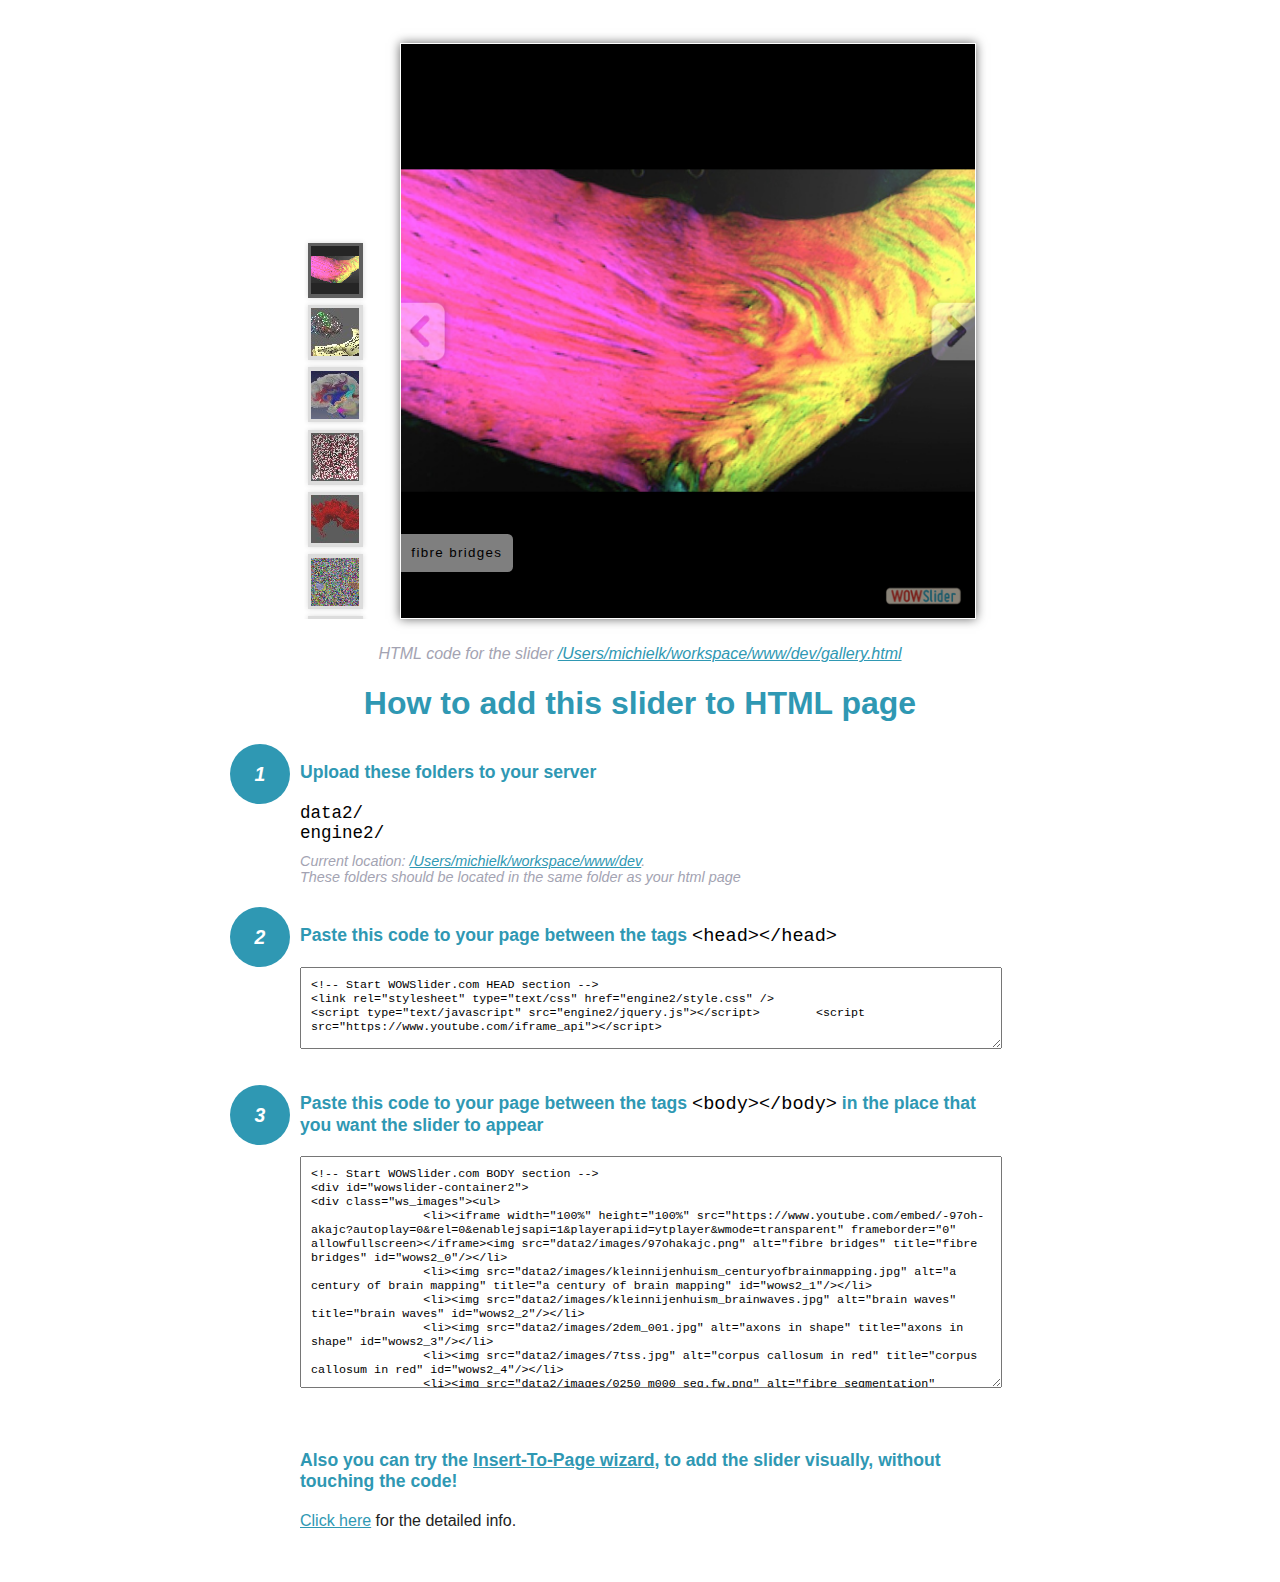
<file: dev/gallery-howto.html>
<!DOCTYPE html>
<html>
<head>
	<title>WOWSlider</title>
	<meta http-equiv="content-type" content="text/html; charset=utf-8" />
	<meta name="description" content="WOWSlider" />
	
	<!-- Start WOWSlider.com HEAD section --> <!-- add to the <head> of your page -->
	<link rel="stylesheet" type="text/css" href="engine2/style.css" />
	<script type="text/javascript" src="engine2/jquery.js"></script>	<script src="https://www.youtube.com/iframe_api"></script>

	<!-- End WOWSlider.com HEAD section -->


<style>
.instuction {
	font-family: sans-serif, Arial;
	display: block;
	margin: 0 auto;
	max-width: 820px;
	width: 100%;
	padding: 0 70px;
	color: #222;
	-webkit-box-sizing: border-box;
	-moz-box-sizing: border-box;
	box-sizing: border-box;
}
.instuction h1 img {
	max-width: 170px;
	vertical-align: middle;
	margin-bottom: 10px;
}
.instuction h1 {
	color: #2F98B3;
	text-align: center;
}
.instuction h2 {
	position: relative;
	font-size: 1.1em;
	color: #2F98B3;
	margin-bottom: 20px;
	margin-top: 40px;
}
.instuction h2 span.num {
	position: absolute;
	left: -70px;
	top: -18px;
	display: inline-block;
	vertical-align: middle;
	font-style: italic;
	font-size: 1.1em;
	width: 60px;
	height: 60px;
	line-height: 60px;
	text-align: center;
	background: #2F98B3;
	color: #fff;
	border-radius: 50%;
}
.instuction .mono {
	color: #000;
	font-family: monospace;
	font-size: 1.3em;
	font-weight: normal;
}
.instuction li.mono {
	font-size: 1.5em;
}

.instuction ul {
	font-size: 0.9em;
	margin-top: 0;
	padding-left: 0;
	list-style: none;
}
.instuction .note {
	color: #A3A3B2;
	font-style: italic;
	padding-top: 10px;
}
.instuction p.note {
	text-align: center;
	padding-top: 0;
	margin-top: 4px;
}
.instuction textarea {
	font-size: 0.9em;
	min-height: 60px;
	padding: 10px;
	margin: 0;
	overflow: auto;
	max-width: 100%;
	width: 100%;
}
.instuction a,
.instuction a:visited {
	color: #2F98B3;
}
</style>


</head>
<body style="margin:auto">

<br>

<!-- Start WOWSlider.com BODY section --> <!-- add to the <body> of your page -->
<div id="wowslider-container2">
<div class="ws_images"><ul>
		<li><iframe width="100%" height="100%" src="https://www.youtube.com/embed/-97oh-akajc?autoplay=0&rel=0&enablejsapi=1&playerapiid=ytplayer&wmode=transparent" frameborder="0" allowfullscreen></iframe><img src="data2/images/97ohakajc.png" alt="fibre bridges" title="fibre bridges" id="wows2_0"/></li>
		<li><img src="data2/images/kleinnijenhuism_centuryofbrainmapping.jpg" alt="a century of brain mapping" title="a century of brain mapping" id="wows2_1"/></li>
		<li><img src="data2/images/kleinnijenhuism_brainwaves.jpg" alt="brain waves" title="brain waves" id="wows2_2"/></li>
		<li><img src="data2/images/2dem_001.jpg" alt="axons in shape" title="axons in shape" id="wows2_3"/></li>
		<li><img src="data2/images/7tss.jpg" alt="corpus callosum in red" title="corpus callosum in red" id="wows2_4"/></li>
		<li><img src="data2/images/0250_m000_seg.fw.png" alt="fibre segmentation" title="fibre segmentation" id="wows2_5"/></li>
		<li><img src="data2/images/brain_rainbow2_crop.jpg" alt="rainbow brain" title="rainbow brain" id="wows2_6"/></li>
		<li><img src="data2/images/fullmodel0001_exp.jpg" alt="bending bundle" title="bending bundle" id="wows2_7"/></li>
		<li><a href="http://wowslider.net"><img src="data2/images/stack+particles_crop.jpg" alt="http://wowslider.net/" title="particle cube" id="wows2_8"/></a></li>
		<li><img src="data2/images/tracts_crop.jpg" alt="tracts" title="tracts" id="wows2_9"/></li>
	</ul></div>
	<div class="ws_thumbs">
<div>
		<a href="#wows2_0" title="fibre bridges"><img src="data2/tooltips/97ohakajc.png" alt="" /></a>
		<a href="#wows2_1" title="a century of brain mapping"><img src="data2/tooltips/kleinnijenhuism_centuryofbrainmapping.jpg" alt="" /></a>
		<a href="#wows2_2" title="brain waves"><img src="data2/tooltips/kleinnijenhuism_brainwaves.jpg" alt="" /></a>
		<a href="#wows2_3" title="axons in shape"><img src="data2/tooltips/2dem_001.jpg" alt="" /></a>
		<a href="#wows2_4" title="corpus callosum in red"><img src="data2/tooltips/7tss.jpg" alt="" /></a>
		<a href="#wows2_5" title="fibre segmentation"><img src="data2/tooltips/0250_m000_seg.fw.png" alt="" /></a>
		<a href="#wows2_6" title="rainbow brain"><img src="data2/tooltips/brain_rainbow2_crop.jpg" alt="" /></a>
		<a href="#wows2_7" title="bending bundle"><img src="data2/tooltips/fullmodel0001_exp.jpg" alt="" /></a>
		<a href="#wows2_8" title="particle cube"><img src="data2/tooltips/stack+particles_crop.jpg" alt="" /></a>
		<a href="#wows2_9" title="tracts"><img src="data2/tooltips/tracts_crop.jpg" alt="" /></a>
	</div>
</div>
<div class="ws_script" style="position:absolute;left:-99%"><a href="http://wowslider.net">jquery slider</a> by WOWSlider.com v8.7.1m</div>
<div class="ws_shadow"></div>
</div>	
<script type="text/javascript" src="engine2/wowslider.js"></script>
<script type="text/javascript" src="engine2/script.js"></script>
<!-- End WOWSlider.com BODY section -->


<div class="instuction">
	<p class="note">HTML code for the slider <a href="file:////Users/michielk/workspace/www/dev/gallery.html">/Users/michielk/workspace/www/dev/gallery.html</a></p>

	<h1>
		How to add this slider to HTML page
	</h1>

	<h2><span class="num">1</span> Upload these folders to your server</h2>
	<ul>
		<li class="mono">data2/</li>
		<li class="mono">engine2/</li>
		<li class="note">Current location: <a href="file:////Users/michielk/workspace/www/dev">/Users/michielk/workspace/www/dev</a>. <br>These folders should be located in the same folder as your html page</li>
	</ul>

	<h2><span class="num">2</span> Paste this code to your page between the tags <span class="mono">&lt;head&gt;&lt;/head&gt;</span></h2>
	<textarea onclick="this.select()">&lt;!-- Start WOWSlider.com HEAD section --&gt;
&lt;link rel=&quot;stylesheet&quot; type=&quot;text/css&quot; href=&quot;engine2/style.css&quot; /&gt;
&lt;script type=&quot;text/javascript&quot; src=&quot;engine2/jquery.js&quot;&gt;&lt;/script&gt;	&lt;script src=&quot;https://www.youtube.com/iframe_api&quot;&gt;&lt;/script&gt;

&lt;!-- End WOWSlider.com HEAD section --&gt;</textarea>


	<h2><span class="num" style="top: -8px;">3</span> Paste this code to your page between the tags <span class="mono">&lt;body&gt;&lt;/body&gt;</span> in the place that you want the slider to appear</h2>
	<textarea onclick="this.select()" rows="15">&lt;!-- Start WOWSlider.com BODY section --&gt;
&lt;div id=&quot;wowslider-container2&quot;&gt;
&lt;div class=&quot;ws_images&quot;&gt;&lt;ul&gt;
		&lt;li&gt;&lt;iframe width=&quot;100%&quot; height=&quot;100%&quot; src=&quot;https://www.youtube.com/embed/-97oh-akajc?autoplay=0&rel=0&enablejsapi=1&playerapiid=ytplayer&wmode=transparent&quot; frameborder=&quot;0&quot; allowfullscreen&gt;&lt;/iframe&gt;&lt;img src=&quot;data2/images/97ohakajc.png&quot; alt=&quot;fibre bridges&quot; title=&quot;fibre bridges&quot; id=&quot;wows2_0&quot;/&gt;&lt;/li&gt;
		&lt;li&gt;&lt;img src=&quot;data2/images/kleinnijenhuism_centuryofbrainmapping.jpg&quot; alt=&quot;a century of brain mapping&quot; title=&quot;a century of brain mapping&quot; id=&quot;wows2_1&quot;/&gt;&lt;/li&gt;
		&lt;li&gt;&lt;img src=&quot;data2/images/kleinnijenhuism_brainwaves.jpg&quot; alt=&quot;brain waves&quot; title=&quot;brain waves&quot; id=&quot;wows2_2&quot;/&gt;&lt;/li&gt;
		&lt;li&gt;&lt;img src=&quot;data2/images/2dem_001.jpg&quot; alt=&quot;axons in shape&quot; title=&quot;axons in shape&quot; id=&quot;wows2_3&quot;/&gt;&lt;/li&gt;
		&lt;li&gt;&lt;img src=&quot;data2/images/7tss.jpg&quot; alt=&quot;corpus callosum in red&quot; title=&quot;corpus callosum in red&quot; id=&quot;wows2_4&quot;/&gt;&lt;/li&gt;
		&lt;li&gt;&lt;img src=&quot;data2/images/0250_m000_seg.fw.png&quot; alt=&quot;fibre segmentation&quot; title=&quot;fibre segmentation&quot; id=&quot;wows2_5&quot;/&gt;&lt;/li&gt;
		&lt;li&gt;&lt;img src=&quot;data2/images/brain_rainbow2_crop.jpg&quot; alt=&quot;rainbow brain&quot; title=&quot;rainbow brain&quot; id=&quot;wows2_6&quot;/&gt;&lt;/li&gt;
		&lt;li&gt;&lt;img src=&quot;data2/images/fullmodel0001_exp.jpg&quot; alt=&quot;bending bundle&quot; title=&quot;bending bundle&quot; id=&quot;wows2_7&quot;/&gt;&lt;/li&gt;
		&lt;li&gt;&lt;a href=&quot;http://wowslider.net&quot;&gt;&lt;img src=&quot;data2/images/stack+particles_crop.jpg&quot; alt=&quot;http://wowslider.net/&quot; title=&quot;particle cube&quot; id=&quot;wows2_8&quot;/&gt;&lt;/a&gt;&lt;/li&gt;
		&lt;li&gt;&lt;img src=&quot;data2/images/tracts_crop.jpg&quot; alt=&quot;tracts&quot; title=&quot;tracts&quot; id=&quot;wows2_9&quot;/&gt;&lt;/li&gt;
	&lt;/ul&gt;&lt;/div&gt;
	&lt;div class=&quot;ws_thumbs&quot;&gt;
&lt;div&gt;
		&lt;a href=&quot;#wows2_0&quot; title=&quot;fibre bridges&quot;&gt;&lt;img src=&quot;data2/tooltips/97ohakajc.png&quot; alt=&quot;&quot; /&gt;&lt;/a&gt;
		&lt;a href=&quot;#wows2_1&quot; title=&quot;a century of brain mapping&quot;&gt;&lt;img src=&quot;data2/tooltips/kleinnijenhuism_centuryofbrainmapping.jpg&quot; alt=&quot;&quot; /&gt;&lt;/a&gt;
		&lt;a href=&quot;#wows2_2&quot; title=&quot;brain waves&quot;&gt;&lt;img src=&quot;data2/tooltips/kleinnijenhuism_brainwaves.jpg&quot; alt=&quot;&quot; /&gt;&lt;/a&gt;
		&lt;a href=&quot;#wows2_3&quot; title=&quot;axons in shape&quot;&gt;&lt;img src=&quot;data2/tooltips/2dem_001.jpg&quot; alt=&quot;&quot; /&gt;&lt;/a&gt;
		&lt;a href=&quot;#wows2_4&quot; title=&quot;corpus callosum in red&quot;&gt;&lt;img src=&quot;data2/tooltips/7tss.jpg&quot; alt=&quot;&quot; /&gt;&lt;/a&gt;
		&lt;a href=&quot;#wows2_5&quot; title=&quot;fibre segmentation&quot;&gt;&lt;img src=&quot;data2/tooltips/0250_m000_seg.fw.png&quot; alt=&quot;&quot; /&gt;&lt;/a&gt;
		&lt;a href=&quot;#wows2_6&quot; title=&quot;rainbow brain&quot;&gt;&lt;img src=&quot;data2/tooltips/brain_rainbow2_crop.jpg&quot; alt=&quot;&quot; /&gt;&lt;/a&gt;
		&lt;a href=&quot;#wows2_7&quot; title=&quot;bending bundle&quot;&gt;&lt;img src=&quot;data2/tooltips/fullmodel0001_exp.jpg&quot; alt=&quot;&quot; /&gt;&lt;/a&gt;
		&lt;a href=&quot;#wows2_8&quot; title=&quot;particle cube&quot;&gt;&lt;img src=&quot;data2/tooltips/stack+particles_crop.jpg&quot; alt=&quot;&quot; /&gt;&lt;/a&gt;
		&lt;a href=&quot;#wows2_9&quot; title=&quot;tracts&quot;&gt;&lt;img src=&quot;data2/tooltips/tracts_crop.jpg&quot; alt=&quot;&quot; /&gt;&lt;/a&gt;
	&lt;/div&gt;
&lt;/div&gt;
&lt;div class=&quot;ws_script&quot; style=&quot;position:absolute;left:-99%&quot;&gt;&lt;a href=&quot;http://wowslider.net&quot;&gt;jquery slider&lt;/a&gt; by WOWSlider.com v8.7.1m&lt;/div&gt;
&lt;div class=&quot;ws_shadow&quot;&gt;&lt;/div&gt;
&lt;/div&gt;	
&lt;script type=&quot;text/javascript&quot; src=&quot;engine2/wowslider.js&quot;&gt;&lt;/script&gt;
&lt;script type=&quot;text/javascript&quot; src=&quot;engine2/script.js&quot;&gt;&lt;/script&gt;
&lt;!-- End WOWSlider.com BODY section --&gt;</textarea>

<br><br>
<h2>Also you can try the <a href="http://wowslider.com/help/add-wowslider-to-page-2.html" target="_blank">Insert-To-Page wizard</a>, to add the slider visually, without touching the code!</h2>
<p>
	<a href="http://wowslider.com/help/add-wowslider-to-page-2.html" target="_blank">Click here</a> for the detailed info.
</p>
</div>

<br><br>
</body>
</html>
</file>
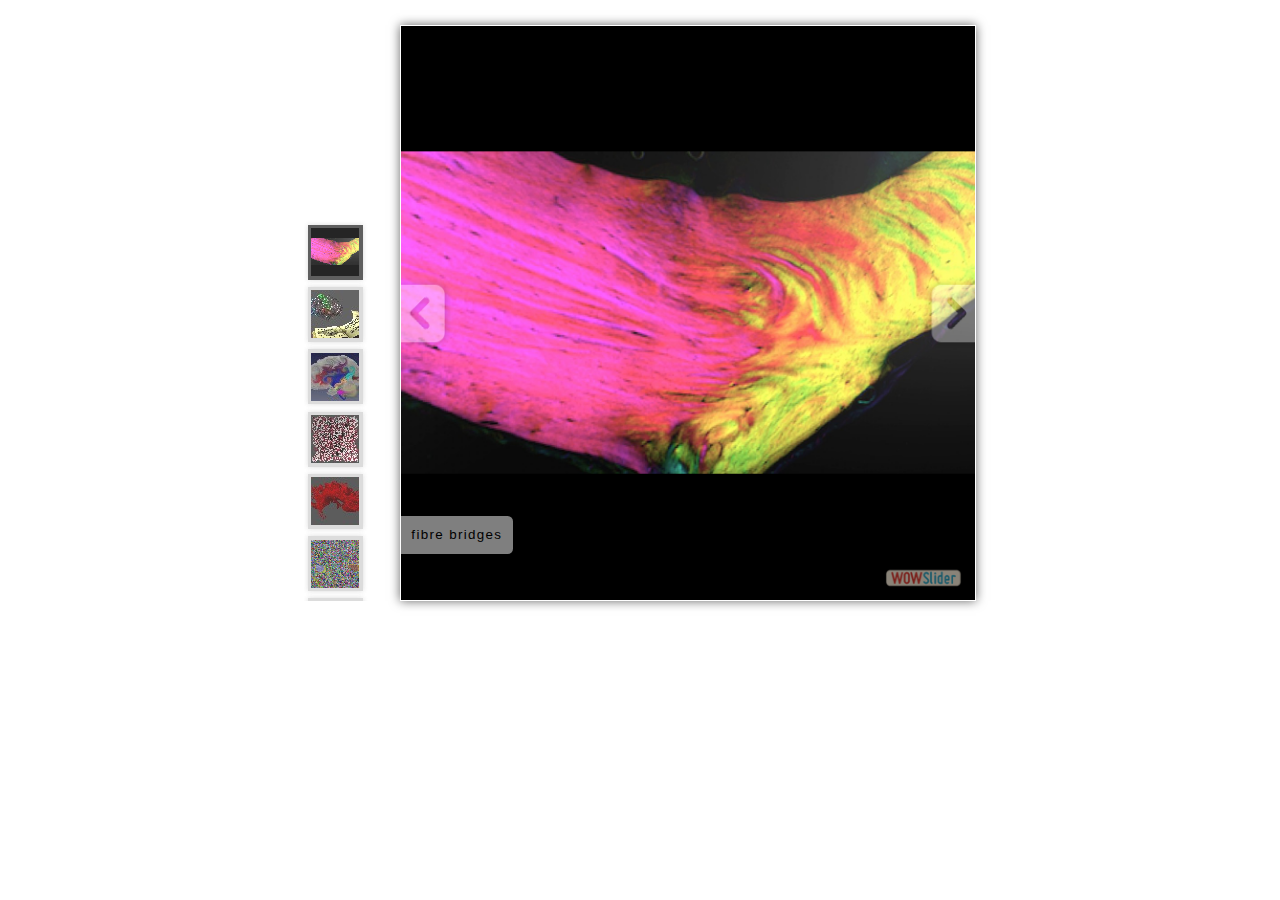
<file: dev/gallery.html>
<!DOCTYPE html>
<html>
<head>
	<title>Ws0</title>
	<meta http-equiv="content-type" content="text/html; charset=utf-8" />
	<meta name="description" content="Made with WOW Slider - Create beautiful, responsive image sliders in a few clicks. Awesome skins and animations. Jquery slider" />
	
	<!-- Start WOWSlider.com HEAD section --> <!-- add to the <head> of your page -->
	<link rel="stylesheet" type="text/css" href="engine2/style.css" />
	<script type="text/javascript" src="engine2/jquery.js"></script>	<script src="https://www.youtube.com/iframe_api"></script>

	<!-- End WOWSlider.com HEAD section -->

</head>
<body style="background-color:transparent;margin:auto">
	
	<!-- Start WOWSlider.com BODY section --> <!-- add to the <body> of your page -->
	<div id="wowslider-container2">
	<div class="ws_images"><ul>
		<li><iframe width="100%" height="100%" src="https://www.youtube.com/embed/-97oh-akajc?autoplay=0&rel=0&enablejsapi=1&playerapiid=ytplayer&wmode=transparent" frameborder="0" allowfullscreen></iframe><img src="data2/images/97ohakajc.png" alt="fibre bridges" title="fibre bridges" id="wows2_0"/></li>
		<li><img src="data2/images/kleinnijenhuism_centuryofbrainmapping.jpg" alt="a century of brain mapping" title="a century of brain mapping" id="wows2_1"/></li>
		<li><img src="data2/images/kleinnijenhuism_brainwaves.jpg" alt="brain waves" title="brain waves" id="wows2_2"/></li>
		<li><img src="data2/images/2dem_001.jpg" alt="axons in shape" title="axons in shape" id="wows2_3"/></li>
		<li><img src="data2/images/7tss.jpg" alt="corpus callosum in red" title="corpus callosum in red" id="wows2_4"/></li>
		<li><img src="data2/images/0250_m000_seg.fw.png" alt="fibre segmentation" title="fibre segmentation" id="wows2_5"/></li>
		<li><img src="data2/images/brain_rainbow2_crop.jpg" alt="rainbow brain" title="rainbow brain" id="wows2_6"/></li>
		<li><img src="data2/images/fullmodel0001_exp.jpg" alt="bending bundle" title="bending bundle" id="wows2_7"/></li>
		<li><a href="http://wowslider.net"><img src="data2/images/stack+particles_crop.jpg" alt="http://wowslider.net/" title="particle cube" id="wows2_8"/></a></li>
		<li><img src="data2/images/tracts_crop.jpg" alt="tracts" title="tracts" id="wows2_9"/></li>
	</ul></div>
	<div class="ws_thumbs">
<div>
		<a href="#wows2_0" title="fibre bridges"><img src="data2/tooltips/97ohakajc.png" alt="" /></a>
		<a href="#wows2_1" title="a century of brain mapping"><img src="data2/tooltips/kleinnijenhuism_centuryofbrainmapping.jpg" alt="" /></a>
		<a href="#wows2_2" title="brain waves"><img src="data2/tooltips/kleinnijenhuism_brainwaves.jpg" alt="" /></a>
		<a href="#wows2_3" title="axons in shape"><img src="data2/tooltips/2dem_001.jpg" alt="" /></a>
		<a href="#wows2_4" title="corpus callosum in red"><img src="data2/tooltips/7tss.jpg" alt="" /></a>
		<a href="#wows2_5" title="fibre segmentation"><img src="data2/tooltips/0250_m000_seg.fw.png" alt="" /></a>
		<a href="#wows2_6" title="rainbow brain"><img src="data2/tooltips/brain_rainbow2_crop.jpg" alt="" /></a>
		<a href="#wows2_7" title="bending bundle"><img src="data2/tooltips/fullmodel0001_exp.jpg" alt="" /></a>
		<a href="#wows2_8" title="particle cube"><img src="data2/tooltips/stack+particles_crop.jpg" alt="" /></a>
		<a href="#wows2_9" title="tracts"><img src="data2/tooltips/tracts_crop.jpg" alt="" /></a>
	</div>
</div>
<div class="ws_script" style="position:absolute;left:-99%"><a href="http://wowslider.net">jquery slider</a> by WOWSlider.com v8.7.1m</div>
	<div class="ws_shadow"></div>
	</div>	
	<script type="text/javascript" src="engine2/wowslider.js"></script>
	<script type="text/javascript" src="engine2/script.js"></script>
	<!-- End WOWSlider.com BODY section -->

</body>
</html>
</file>
<file: dev/engine2/style.css>
/*
 *	generated by WOW Slider 8.7.1
 *	template Chrome
 */

#wowslider-container2 { 
	display: table;
	zoom: 1; 
	position: relative;
	width: 100%;
	max-width: 672px;
	max-height:600px;
	margin:25px auto 26px;
	z-index:90;
	text-align:left; /* reset align=center */
	font-size: 10px;
	text-shadow: none; /* fix some user styles */

	/* reset box-sizing (to boostrap friendly) */
	-webkit-box-sizing: content-box;
	-moz-box-sizing: content-box;
	box-sizing: content-box; 
}
* html #wowslider-container2{ width:600px }
#wowslider-container2 .ws_images ul{
	position:relative;
	width: 10000%; 
	height:100%;
	left:0;
	list-style:none;
	margin:0;
	padding:0;
	border-spacing:0;
	overflow: visible;
	/*table-layout:fixed;*/
}
#wowslider-container2 .ws_images ul li{
	position: relative;
	width:1%;
	height:100%;
	line-height:0; /*opera*/
	overflow: hidden;
	float:left;
	/*font-size:0;*/
	padding:0 0 0 0 !important;
	margin:0 0 0 0 !important;
}

#wowslider-container2 .ws_images{
	position: relative;
	left:0;
	top:0;
	height:100%;
	max-height:600px;
	max-width: 672px;
	vertical-align: top;
	border:solid 1px white;
	overflow: hidden;
}
#wowslider-container2 .ws_images ul a{
	width:100%;
	height:100%;
	max-height:600px;
	display:block;
	color:transparent;
}
#wowslider-container2 img{
	max-width: none !important;
}
#wowslider-container2 .ws_images .ws_list img,
#wowslider-container2 .ws_images > div > img{
	width:100%;
	border:none 0;
	max-width: none;
	padding:0;
	margin:0;
}
#wowslider-container2 .ws_images > div > img {
	max-height:600px;
}

#wowslider-container2 .ws_images iframe {
	position: absolute;
	z-index: -1;
}

#wowslider-container2 .ws-title > div {
	display: inline-block !important;
}

#wowslider-container2 a{ 
	text-decoration: none; 
	outline: none; 
	border: none; 
}

#wowslider-container2  .ws_bullets { 
	float: left;
	position:absolute;
	z-index:70;
}
#wowslider-container2  .ws_bullets div{
	position:relative;
	float:left;
	font-size: 0px;
}
/* compatibility with Joomla styles */
#wowslider-container2  .ws_bullets a {
	line-height: 0;
}

#wowslider-container2  .ws_script{
	display:none;
}
#wowslider-container2 sound, 
#wowslider-container2 object{
	position:absolute;
}

/* prevent some of users reset styles */
#wowslider-container2 .ws_effect {
	position: static;
	width: 100%;
	height: 100%;
}

#wowslider-container2 .ws_photoItem {
	border: 2em solid #fff;
	margin-left: -2em;
	margin-top: -2em;
}
#wowslider-container2 .ws_cube_side {
	background: #A6A5A9;
}


#wowslider-container2.ws_gestures {
	cursor: -webkit-grab;
	cursor: -moz-grab;
	cursor: url("[data-uri]"), move;
}
#wowslider-container2.ws_gestures.ws_grabbing {
	cursor: -webkit-grabbing;
	cursor: -moz-grabbing;
	cursor: url("[data-uri]"), move;
}

/* hide controls when video start play */
#wowslider-container2.ws_video_playing .ws_bullets,
#wowslider-container2.ws_video_playing .ws_fullscreen,
#wowslider-container2.ws_video_playing .ws_next,
#wowslider-container2.ws_video_playing .ws_prev {
	display: none;
}


/* youtube/vimeo buttons */
#wowslider-container2 .ws_video_btn {
	position: absolute;
	display: none;
	cursor: pointer;
	top: 0;
	left: 0;
	width: 100%;
	height: 100%;
	z-index: 55;
}
#wowslider-container2 .ws_video_btn.ws_youtube,
#wowslider-container2 .ws_video_btn.ws_vimeo {
	display: block;
}
#wowslider-container2 .ws_video_btn div {
	position: absolute;
	background-image: url(./playvideo.png);
	background-size: 200%;
	top: 50%;
	left: 50%;
	width: 7em;
	height: 5em;
	margin-left: -3.5em;
	margin-top: -2.5em;
}
#wowslider-container2 .ws_video_btn.ws_youtube div {
	background-position: 0 0;
}
#wowslider-container2 .ws_video_btn.ws_youtube:hover div {
	background-position: 100% 0;
}
#wowslider-container2 .ws_video_btn.ws_vimeo div {
	background-position: 0 100%;
}
#wowslider-container2 .ws_video_btn.ws_vimeo:hover div {
	background-position: 100% 100%;
}

#wowslider-container2 .ws_playpause.ws_hide {
	display: none !important;
}
@font-face {
  font-family: 'ws-fullscreen';
  src: url('fullscreen.eot');
  src: url('fullscreen.eot#iefix') format('embedded-opentype'),
       url('fullscreen.svg#ws-fullscreen') format('svg');
  font-weight: normal;
  font-style: normal;
}
@font-face {
  font-family: 'ws-fullscreen';
  src: url('[data-uri]') format('woff'),
       url('[data-uri]') format('truetype');
}

#wowslider-container2 .ws_fullscreen {
	display: none;
	position: absolute;
	font-family: "ws-fullscreen";
	top: .5em;
	right: .5em;
	font-size: 2.25em;
	z-index: 61;
	color: #fff;
}
#wowslider-container2:hover .ws_fullscreen {
	display: block;
}
#wowslider-container2 .ws_fullscreen:after {
	content: '\e800';
}

#wowslider-container2 .ws_bullets {
	margin-right: 6em;
}

.ws_fs_wrapper {
	width:100%;
	height: 100%;
	background: #181818;
}

.ws_fs_wrapper > #wowslider-container2 {
	margin:0 auto;
	max-width: 100%;
	max-height: none;
	width: 100%;
	top: 50%;
	-webkit-transform: translateY(-50%);
	transform: translateY(-50%);
}
.ws_fs_wrapper > #wowslider-container2 .ws_images,
.ws_fs_wrapper > #wowslider-container2 .ws_images > div > img {
	max-width: none;
	max-height: none;
}

/*
.ws_fs_wrapper > #wowslider-container2 .ws_fullscreen {
	position: fixed;
	display: block;
}
*/
.ws_fs_wrapper > #wowslider-container2 .ws_fullscreen:after {
	content: '\e801';
}

.ws_fs_wrapper > #wowslider-container2 {
	border: 0;
	outline: 0;
	-webkit-box-shadow: none;
	-moz-box-shadow: none;
	box-shadow: none; 
}
* html #wowslider-container2{
	background-image: none;
}

#wowslider-container2  .ws_bullets { 
	padding: 0px; 
}
#wowslider-container2 .ws_bullets a { 
	margin-left: 0; 
	width:20px;
	height:20px;
	background: url(./bullet.png) right top;
	float: left; 
	text-indent: -4000px; 
	position:relative;
	color:transparent;
}
* html #wowslider-container2 .ws_bullets a {
	background-image: url(./bullet.gif);
}
#wowslider-container2 .ws_bullets a.ws_selbull{
	background-position: left top;
}
#wowslider-container2 .ws_bullets a:hover{
	background-position: left top;
}
#wowslider-container2 a.ws_next, #wowslider-container2 a.ws_prev {
	position:absolute;
	top:50%;
	margin-top:-3.7em;
	opacity:0.7;
	z-index:60;
	height: 7.5em;
	width: 6em;
	background-image: url(./arrows.png);
	background-size: 200%;
}
* html #wowslider-container2 a.ws_next, * html #wowslider-container2 a.ws_prev{
	background-image: url(./arrows.gif);
	filter:progid:DXImageTransform.Microsoft.Alpha(opacity=70);
}
#wowslider-container2 a.ws_next{
	background-position: 100% 0; 
	right:0;
}
#wowslider-container2 a.ws_prev {
	left:0;
	background-position: 0 0; 
}

/*playpause*/
#wowslider-container2 .ws_playpause {
    width: 6em;
    height: 7.5em;
    position: absolute;
    top: 50%;
    left: 50%;
    margin-left: -3em;
    margin-top: -3.7em;
    z-index: 59;
	background-size: 100%;
}

#wowslider-container2 .ws_pause {
    background-image: url(./pause.png);
}

#wowslider-container2 .ws_play {
    background-image: url(./play.png);
}

#wowslider-container2 .ws_pause:hover, #wowslider-container1 .ws_play:hover {
    background-position: 100% 100% !important;
}/* bottom center */
#wowslider-container2  .ws_bullets {
	bottom:26px;
	margin-bottom: -25px;
	left:50%;
}
#wowslider-container2  .ws_bullets div{
	left:-50%;
}
#wowslider-container2  .ws_bullets .ws_bulframe{
	bottom:29px;
}#wowslider-container2 .ws-title{
	position: absolute;
    font: 1.4em Tahoma, Arial, Helvetica;
	bottom:8%;
	left: 0;
	margin-right:2em;
	z-index: 50;
	color: #000000;
    letter-spacing: 0.1em;
    line-height: 1.25em;
    text-align: left;
    text-shadow: 0 0 0.15em #FFFFFF;	
}
#wowslider-container2 .ws-title div,#wowslider-container2 .ws-title span{
	display:inline-block;
	padding:0.8em;
	background:#FFF;
	-moz-border-radius:0 0.4em 0.4em 0;
	-webkit-border-radius:0 0.4em 0.4em 0;
	border-radius:0 0.4em 0.4em 0;
	opacity:0.5;
	filter:progid:DXImageTransform.Microsoft.Alpha(opacity=50);	
}
#wowslider-container2 .ws-title div{
	display:block;
	margin-top:0.5em;
	font-size: 0.857em;
}#wowslider-container2  .ws_thumbs { 
	overflow:auto;
	z-index:60;
}
#wowslider-container2 .ws_thumbs img{
	text-decoration: none;
	border: 0;
	width: 100%;
}
#wowslider-container2 .ws_thumbs a {
	position:relative;
	text-indent: -4000px; 
	color:transparent;
	opacity:0.85;
	text-decoration: none;
	display: inline-block;
	border: 0;
	line-height: 0;
	margin:5.00%;
	text-indent:0;
	padding: 5.00%;
	width: 80%;
	max-width: 48px;
}
#wowslider-container2 .ws_thumbs a:hover{
	opacity:1;
}
#wowslider-container2 .ws_thumbs a:hover img{
	visibility:visible;
}
#wowslider-container2 .ws_images {
	margin-left: 10em;
}
#wowslider-container2 div.ws_shadow {
	left: 10em;
	right: -$frameL$%;
	margin-left: -$frameL$%;
	width: auto;
}
#wowslider-container2 .ws_thumbs {
    position: absolute;
    text-align: left;

    top: 0;
    left: 0;
	width:7.5em;
	height:100%;
}
#wowslider-container2  .ws_thumbs div{
	position:relative;
	width:100%;
}#wowslider-container2 .ws_thumbs a.ws_selthumb{
	background-color: #444;
}

#wowslider-container2 .ws_thumbs  a{
    -moz-box-shadow: 0 0 5px #d6d6d6;
    box-shadow: 0 0 5px #d6d6d6;
	background-color: #d6d6d6;
}

#wowslider-container2 .ws_images{
	-webkit-box-shadow: 0 0 10px 0 rgba(0,0,0,0.3);
	box-shadow: 0 0 10px 0 rgba(0,0,0,0.6);
}#wowslider-container2 .ws_bullets  a img{
	text-indent:0;
	display:block;
	bottom:20px;
	left:-24px;
	visibility:hidden;
	position:absolute;
    -moz-box-shadow: 0 0 5px #d6d6d6;
    box-shadow: 0 0 5px #d6d6d6;
    border: 3px solid #d6d6d6;
	max-width:none;
}
#wowslider-container2 .ws_bullets a:hover img{
	visibility:visible;
}

#wowslider-container2 .ws_bulframe div div{
	height:48px;
	overflow:visible;
	position:relative;
}
#wowslider-container2 .ws_bulframe div {
	left:0;
	overflow:hidden;
	position:relative;
	width:48px;
	background-color:#d6d6d6;
}
#wowslider-container2  .ws_bullets .ws_bulframe{
	display:none;
	overflow:visible;
	position:absolute;
	cursor:pointer;
    -moz-box-shadow: 0 0 5px #d6d6d6;
    box-shadow: 0 0 5px #d6d6d6;
    border: 3px solid #d6d6d6;
}
#wowslider-container2 .ws_bulframe span{
	display:block;
	position:absolute;
	bottom:-7px;
	margin-left:-1px;
	left:24px;
	background:url(./triangle.png);
	width:15px;
	height:6px;
}#wowslider-container2 .ws_bulframe div div{
	height: auto;
}

@media all and (max-width:760px) {
	#wowslider-container2 .ws_fullscreen {
		display: block;
	}
}
@media all and (max-width:400px){
	#wowslider-container2 .ws_controls,
	#wowslider-container2 .ws_bullets,
	#wowslider-container2 .ws_thumbs{
		display: none
	}
}
</file>
